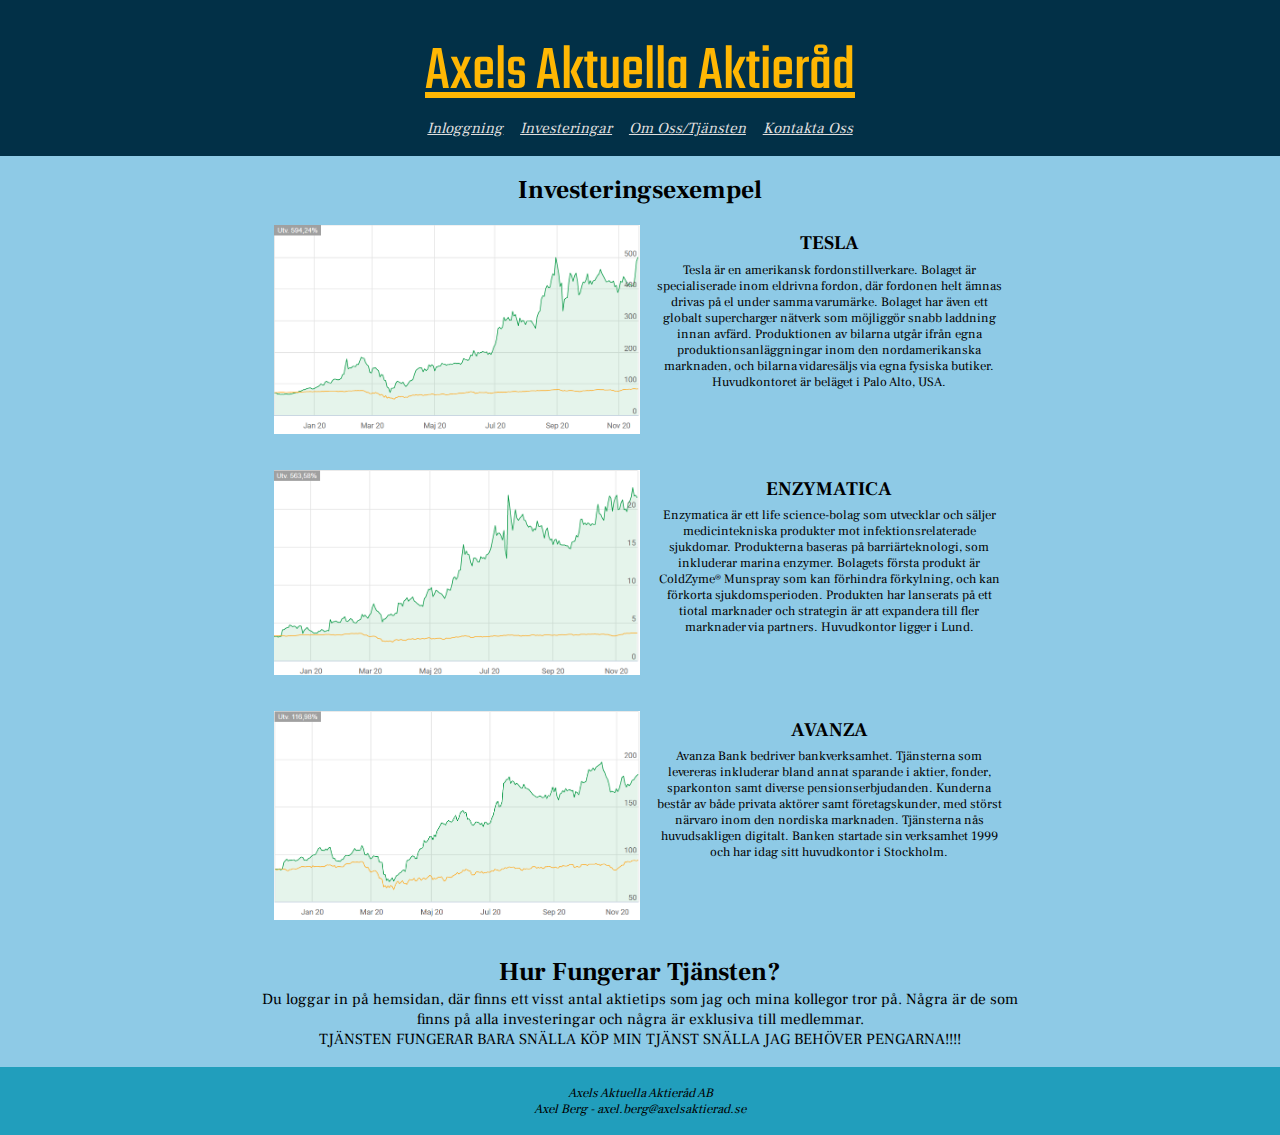
<file: index.html>
<!DOCTYPE html>
<html lang="en">
<head>
    <meta charset="UTF-8">
    <meta name="viewport" content="width=device-width, initial-scale=1.0">
    <link rel="stylesheet" href="style.css">
    <link rel="preconnect" href="https://fonts.gstatic.com">
    <link href="https://fonts.googleapis.com/css2?family=Teko:wght@700&display=swap" rel="stylesheet">
    <link rel="shortcut icon" href="bilder/icons/graphicon.png"/>
    <link href="https://fonts.googleapis.com/css2?family=Frank+Ruhl+Libre&display=swap" rel="stylesheet">
    <title>Axels Aktuella Aktieråd</title>
</head>
<body>
    <header>
        <a class="AAA" href="index.html">Axels Aktuella Aktieråd</a> 
        <nav>
            <a class="link" href="login.html">Inloggning</a> 
            <a class="link" href="investments.html">Investeringar</a> 
            <a class="link" href="aboutus.html">Om Oss/Tjänsten</a>
            <a class="link" href="contactus.html">Kontakta Oss</a>
        </nav>
    </header>
    <main>
        <div class="indexContent">
            <h2 class="underrubrik">Investeringsexempel</h2>
            <div class="indexExempel">
                <img width="100%" src="bilder/tesla.png" alt="Bild på Tesla aktien">
                <div class="exempel">
                    <h2 class="exeRubrik">TESLA</h2>
                    <span>Tesla är en amerikansk fordonstillverkare. 
                        Bolaget är specialiserade inom eldrivna fordon, 
                        där fordonen helt ämnas drivas på el under samma varumärke. 
                        Bolaget har även ett globalt supercharger nätverk som möjliggör snabb laddning innan avfärd. 
                        Produktionen av bilarna utgår ifrån egna produktionsanläggningar inom den nordamerikanska marknaden, 
                        och bilarna vidaresäljs via egna fysiska butiker. 
                        Huvudkontoret är beläget i Palo Alto, USA.
                    </span>
                </div>
            </div>
            <div class="indexExempel">
                <img width="100%" src="bilder/enzymatica.png" alt="Bild på Enzymatica aktien">
                <div class="exempel">
                    <h2 class="exeRubrik">ENZYMATICA</h2>
                    <span>Enzymatica är ett life science-bolag som utvecklar och säljer 
                        medicintekniska produkter mot infektionsrelaterade sjukdomar. 
                        Produkterna baseras på barriärteknologi, som inkluderar marina enzymer. 
                        Bolagets första produkt är ColdZyme® Munspray som kan förhindra förkylning, 
                        och kan förkorta sjukdomsperioden. 
                        Produkten har lanserats på ett tiotal marknader och strategin är att 
                        expandera till fler marknader via partners. 
                        Huvudkontor ligger i Lund.
                    </span>
                </div>
            </div>
            <div class="indexExempel">
                <img width="100%" src="bilder/avanza.png" alt="Bild på Avanza aktien">
                <div class="exempel">
                    <h2 class="exeRubrik">AVANZA</h2>
                    <span>
                        Avanza Bank bedriver bankverksamhet. 
                        Tjänsterna som levereras inkluderar bland annat sparande i aktier, fonder, sparkonton 
                        samt diverse pensionserbjudanden. Kunderna består av både privata aktörer samt företagskunder, 
                        med störst närvaro inom den nordiska marknaden. Tjänsterna nås huvudsakligen digitalt. 
                        Banken startade sin verksamhet 1999 och har idag sitt huvudkontor i Stockholm. 
                    </span>
                </div>
            </div>
        </div>
        <div class="introduktion">
            <h2 class="underrubrik">Hur Fungerar Tjänsten?</h2>
            <span>
                Du loggar in på hemsidan, där finns ett visst antal aktietips som jag och mina kollegor tror på. 
                Några är de som finns på alla investeringar och några är exklusiva till medlemmar.
            </span>
            <br>
            <span>
                TJÄNSTEN FUNGERAR BARA SNÄLLA KÖP MIN TJÄNST SNÄLLA JAG BEHÖVER PENGARNA!!!!
            </span>
        </div>
    </main>
    <footer>
        <span>Axels Aktuella Aktieråd AB</span>
        <span>Axel Berg - axel.berg@axelsaktierad.se</span>
    </footer>
</body>
</html>
</file>
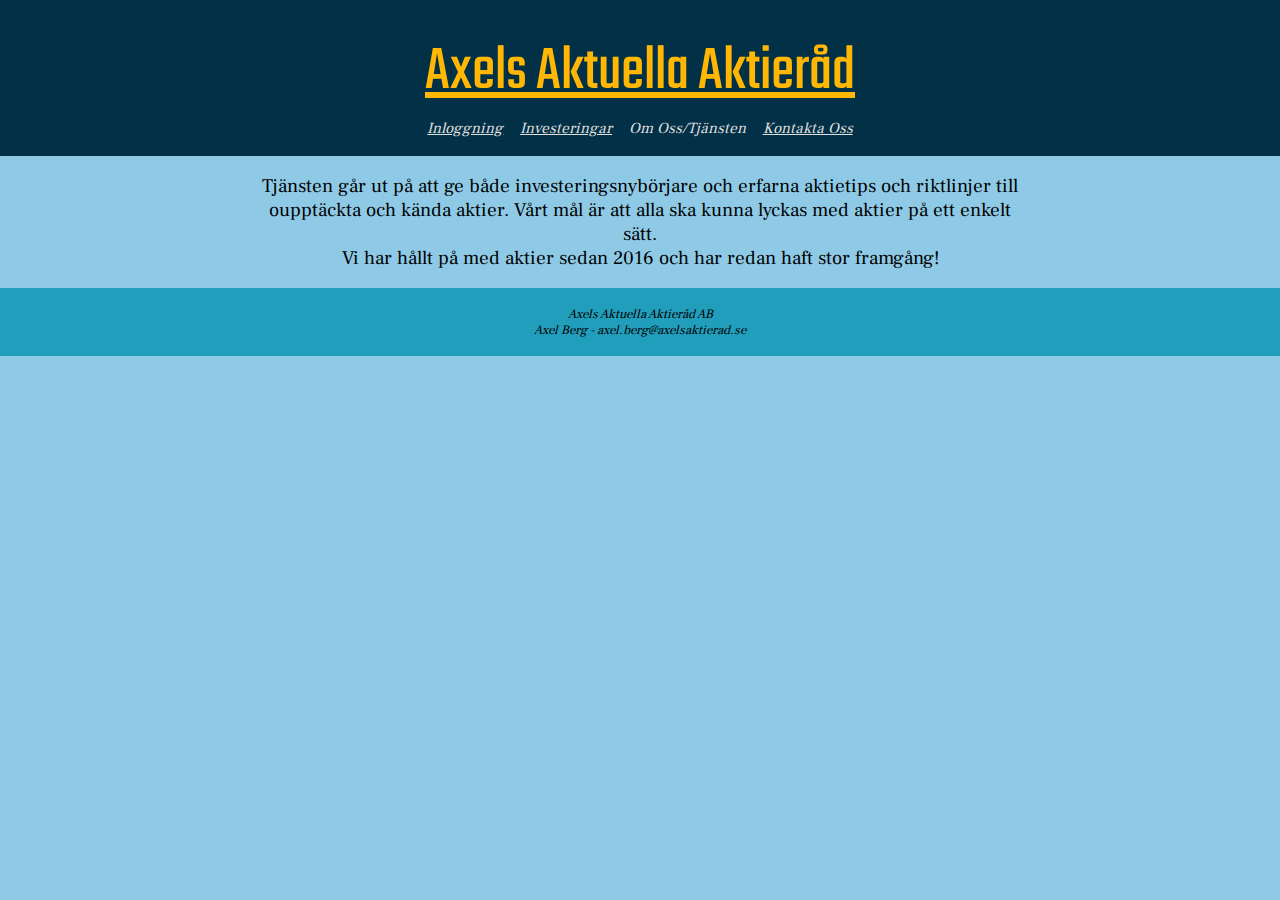
<file: aboutus.html>
<!DOCTYPE html>
<html lang="en">
<head>
    <meta charset="UTF-8">
    <meta name="viewport" content="width=device-width, initial-scale=1.0">
    <link rel="stylesheet" href="style.css">
    <link rel="preconnect" href="https://fonts.gstatic.com">
    <link href="https://fonts.googleapis.com/css2?family=Teko:wght@700&display=swap" rel="stylesheet">
    <link rel="shortcut icon" href="bilder/icons/graphicon.png"/>
    <link href="https://fonts.googleapis.com/css2?family=Frank+Ruhl+Libre&display=swap" rel="stylesheet">
    <title>Om Oss/Tjänsten</title>
</head>
<body>
    <header>
        <a class="AAA" href="index.html">Axels Aktuella Aktieråd</a> 
        <nav>
            <a class="link" href="login.html">Inloggning</a> 
            <a class="link" href="investments.html">Investeringar</a>
            <span class="link">Om Oss/Tjänsten</span> 
            <a class="link" href="contactus.html">Kontakta Oss</a>
        </nav>
    </header>
    <main>
        <div class="brödtext">
            <p>
                Tjänsten går ut på att ge både investeringsnybörjare och erfarna aktietips 
                och riktlinjer till oupptäckta och kända aktier. Vårt mål är att alla ska kunna 
                lyckas med aktier på ett enkelt sätt. 
            </p>
            <p>
                Vi har hållt på med aktier sedan 2016 och har redan haft stor framgång!
            </p>
    </div>
    </main>
    <footer>
        <span>Axels Aktuella Aktieråd AB</span>
        <span>Axel Berg - axel.berg@axelsaktierad.se</span>
    </footer>
</body>
</html>
</file>
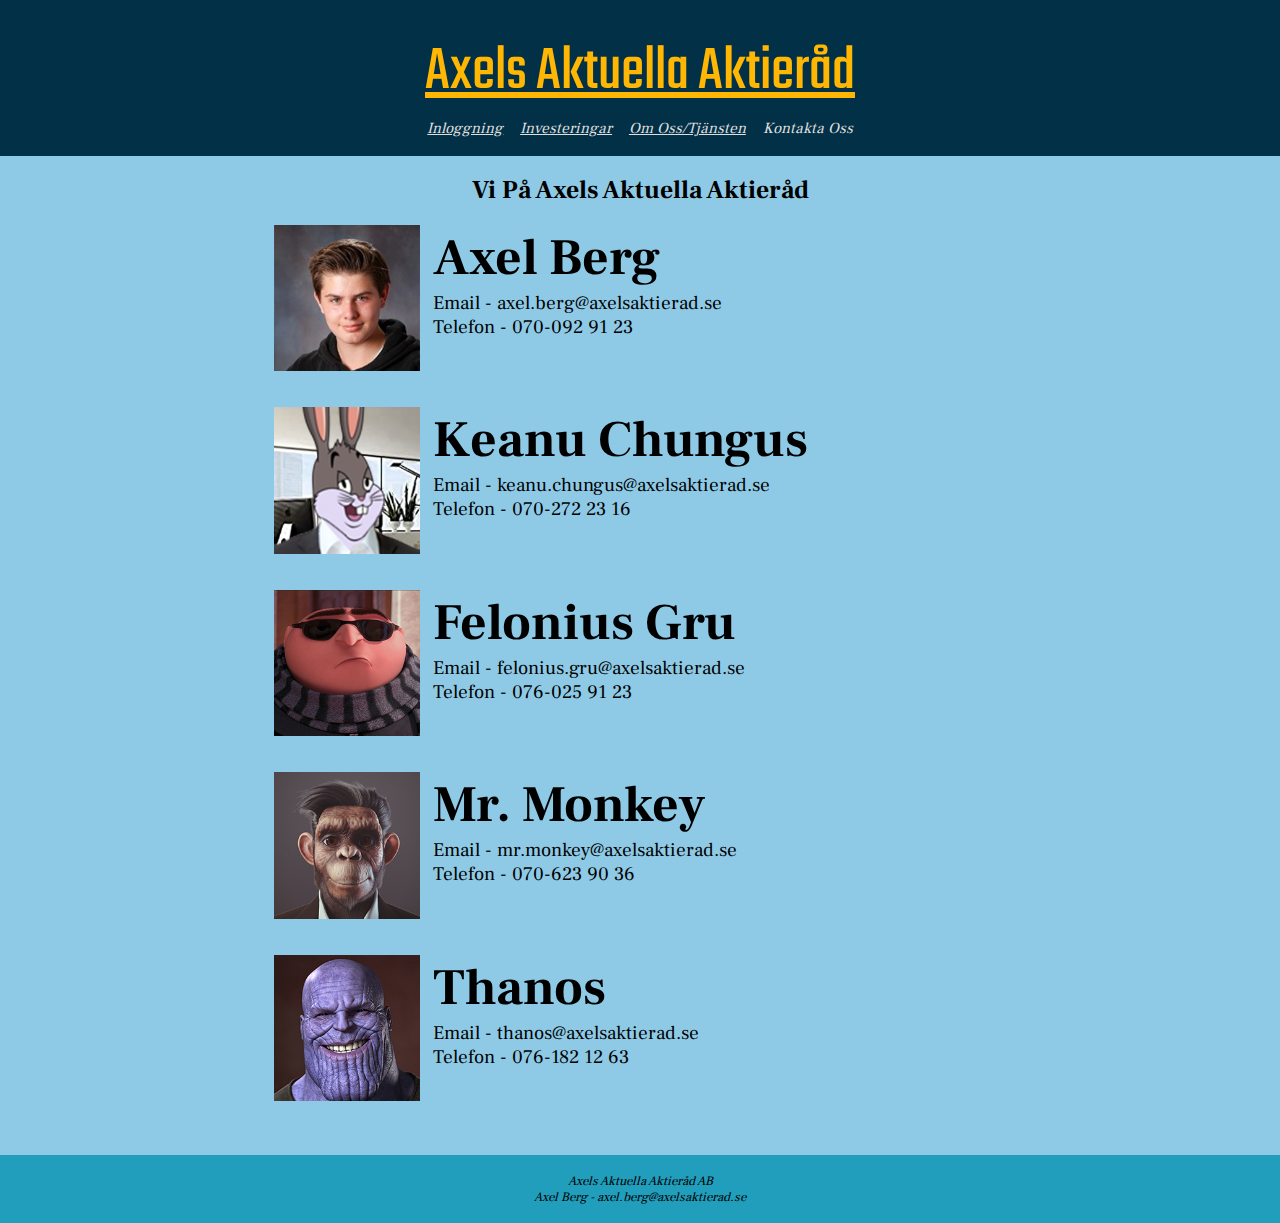
<file: contactus.html>
<!DOCTYPE html>
<html lang="en">
<head>
    <meta charset="UTF-8">
    <meta name="viewport" content="width=device-width, initial-scale=1.0">
    <link rel="stylesheet" href="style.css">
    <link rel="preconnect" href="https://fonts.gstatic.com">
    <link href="https://fonts.googleapis.com/css2?family=Teko:wght@700&display=swap" rel="stylesheet">
    <link rel="shortcut icon" href="bilder/icons/graphicon.png"/>
    <link href="https://fonts.googleapis.com/css2?family=Frank+Ruhl+Libre&display=swap" rel="stylesheet">
    <title>Kontakta Oss</title>
</head>
<body>
    <header>
        <a class="AAA" href="index.html">Axels Aktuella Aktieråd</a> 
        <nav>
            <a class="link" href="login.html">Inloggning</a> 
            <a class="link" href="investments.html">Investeringar</a> 
            <a class="link" href="aboutus.html">Om Oss/Tjänsten</a>
            <span class="link">Kontakta Oss</span>
        </nav>
    </header>
    <main>
        <div class="indexContent">
            <h2 class="underrubrik">Vi På Axels Aktuella Aktieråd</h2>
            <div class="kontakt">
                <img width="100%" src="bilder/icons/axelicon.png" alt="Bild på Axel Berg">
                <div class="kontaktInfo">
                    <h2 class="kontaktRubrik">Axel Berg</h2>
                    <span>
                        Email - axel.berg@axelsaktierad.se
                    </span>
                    <span>
                        Telefon - 070-092 91 23
                    </span>
                </div>
            </div>
            <div class="kontakt">
                <img width="100%" src="bilder/icons/chungusicon.png" alt="Bild på Keanu Chungus">
                <div class="kontaktInfo">
                    <h2 class="kontaktRubrik">Keanu Chungus</h2>
                    <span>
                        Email - keanu.chungus@axelsaktierad.se
                    </span>
                    <span>
                        Telefon - 070-272 23 16
                    </span>
                </div>
            </div>
            
            <div class="kontakt">
                <img width="100%" src="bilder/icons/gruicon.png" alt="Bild på Felonius Gru">
                <div class="kontaktInfo">
                    <h2 class="kontaktRubrik">Felonius Gru</h2>
                    <span>
                        Email - felonius.gru@axelsaktierad.se
                    </span>
                    <span>
                        Telefon - 076-025 91 23
                    </span>
                </div>
            </div>
            <div class="kontakt">
                <img width="100%" src="bilder/icons/monkeyicon.png" alt="Bild på Mr. Monkey">
                <div class="kontaktInfo">
                    <h2 class="kontaktRubrik">Mr. Monkey</h2>
                    <span>
                        Email - mr.monkey@axelsaktierad.se
                    </span>
                    <span>
                        Telefon - 070-623 90 36
                    </span>
                </div>
            </div>
            <div class="kontakt">
                <img width="100%" src="bilder/icons/thanosicon.png" alt="Bild på Thanos">
                <div class="kontaktInfo">
                    <h2 class="kontaktRubrik">Thanos</h2>
                    <span>
                        Email - thanos@axelsaktierad.se
                    </span>
                    <span>
                        Telefon - 076-182 12 63
                    </span>
                </div>
            </div>
        </div>
    </main>
    <footer>
        <span>Axels Aktuella Aktieråd AB</span>
        <span>Axel Berg - axel.berg@axelsaktierad.se</span>
    </footer>
</body>
</html>
</file>
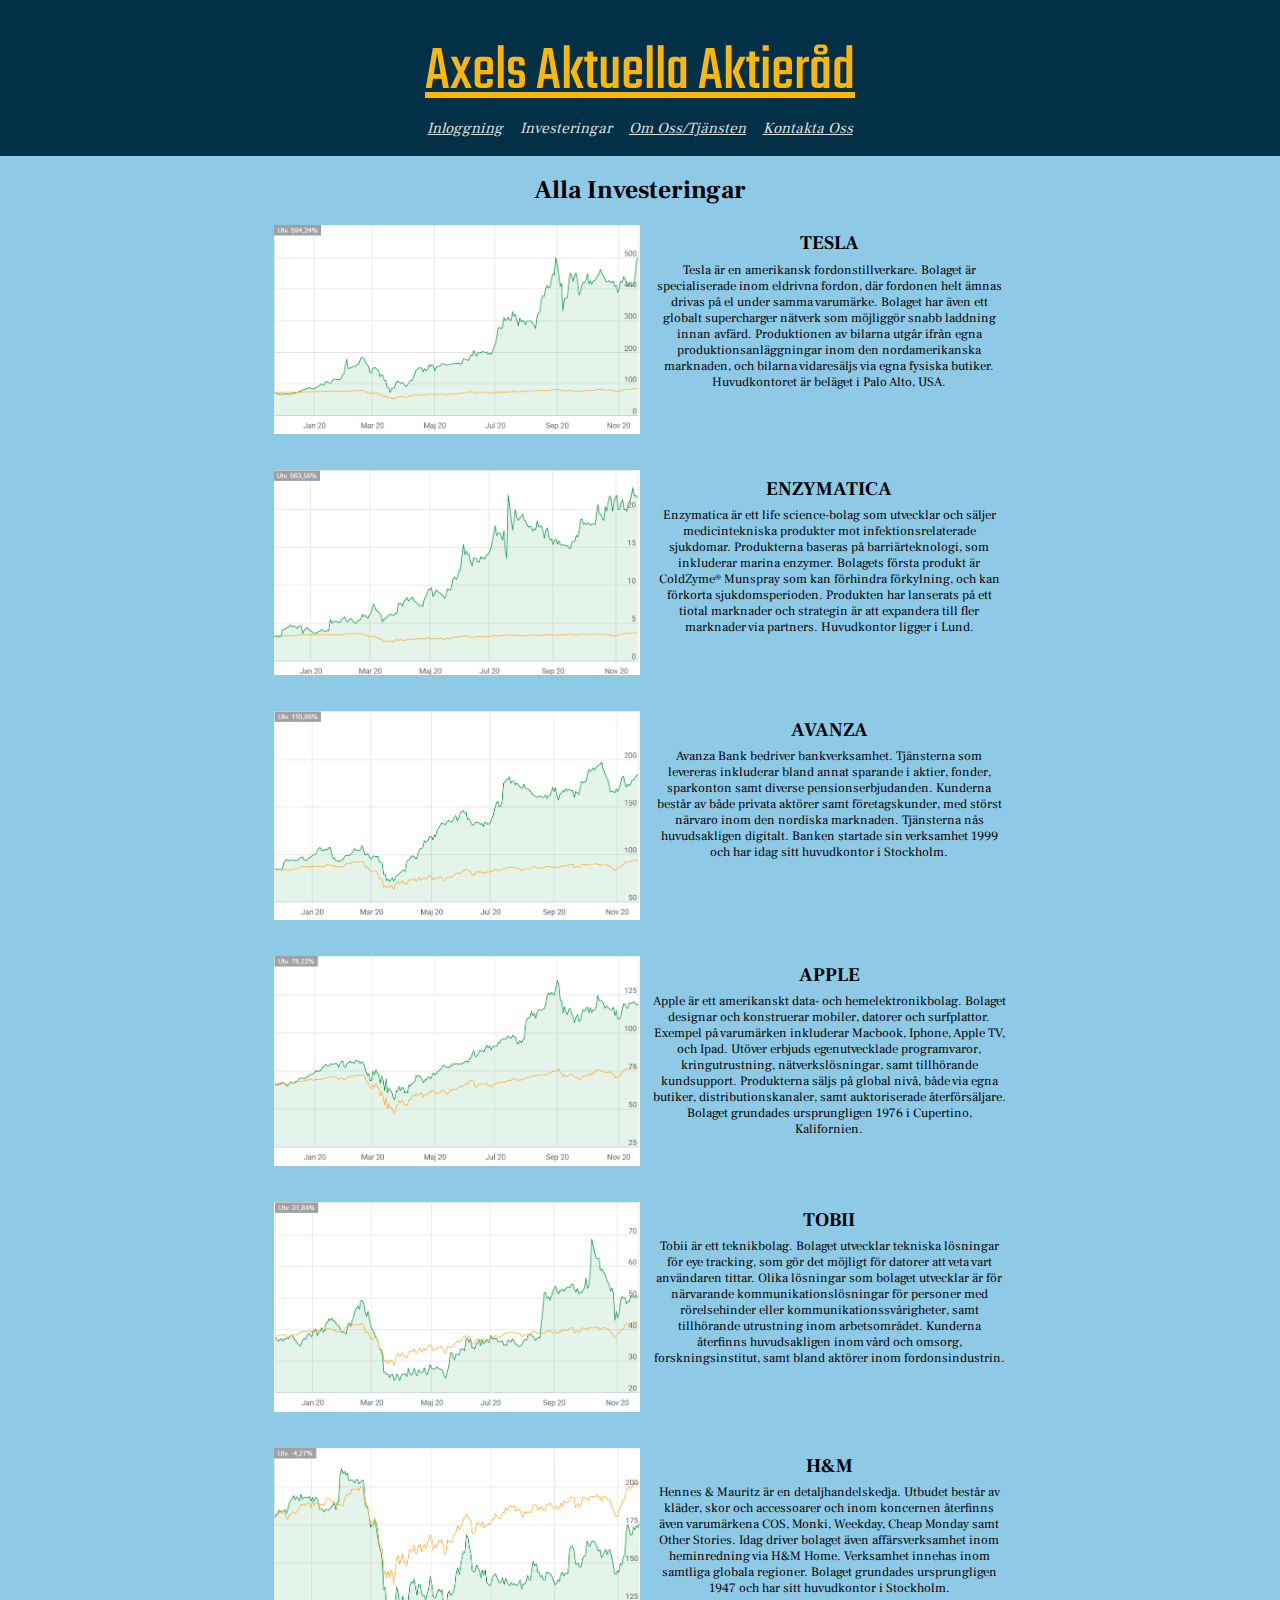
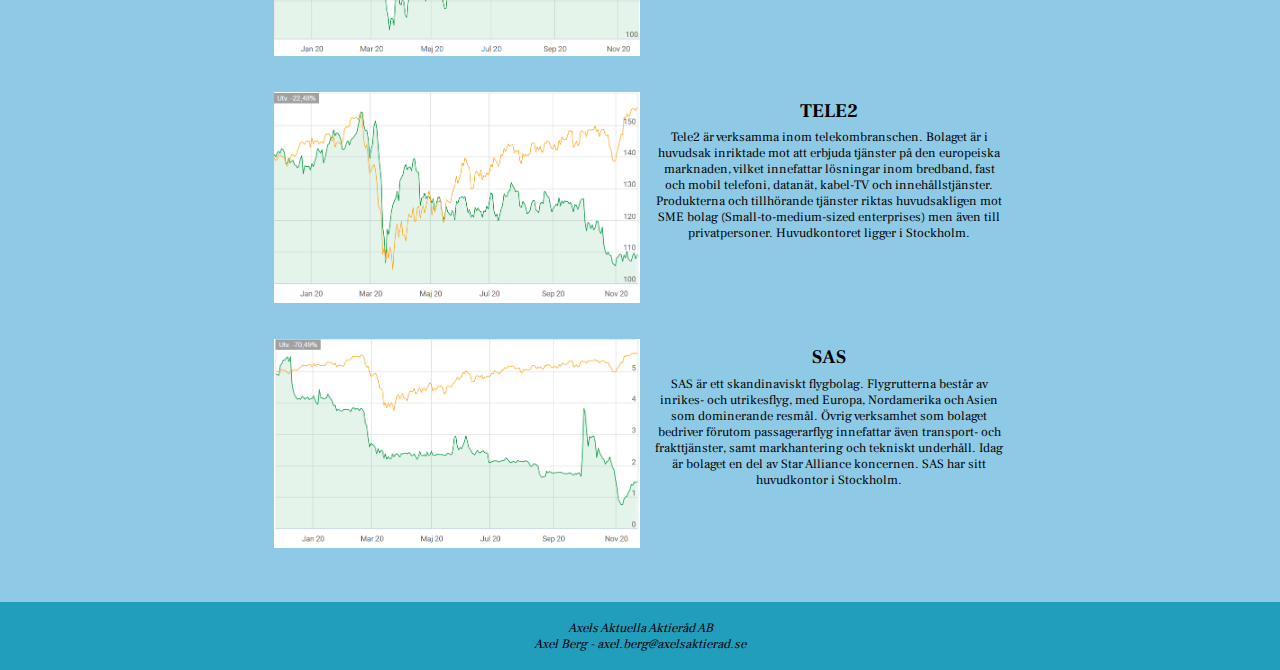
<file: investments.html>
<!DOCTYPE html>
<html lang="en">
<head>
    <meta charset="UTF-8">
    <link rel="stylesheet" href="style.css">
    <link rel="preconnect" href="https://fonts.gstatic.com">
    <link href="https://fonts.googleapis.com/css2?family=Teko:wght@700&display=swap" rel="stylesheet">
    <link rel="shortcut icon" href="bilder/icons/graphicon.png"/>
    <link href="https://fonts.googleapis.com/css2?family=Frank+Ruhl+Libre&display=swap" rel="stylesheet">
    <meta name="viewport" content="width=device-width, initial-scale=1.0">
    <title>Investeringar</title>
</head>
<body>
    <header>
        <a class="AAA" href="index.html">Axels Aktuella Aktieråd</a> 
        <nav>
            <a class="link" href="login.html">Inloggning</a>
            <span class="link">Investeringar</span>
            <a class="link" href="aboutus.html">Om Oss/Tjänsten</a>
            <a class="link" href="contactus.html">Kontakta Oss</a>
        </nav>
    </header>
    <main>
        <div class="indexContent">
            <h2 class="underrubrik">Alla Investeringar</h2>
            
            <div class="indexExempel">
                <img width="100%" src="bilder/tesla.png" alt="Bild på Tesla aktien">
                <div class="exempel">
                    <h2 class="exeRubrik">TESLA</h2>
                    <span>Tesla är en amerikansk fordonstillverkare. 
                        Bolaget är specialiserade inom eldrivna fordon, 
                        där fordonen helt ämnas drivas på el under samma varumärke. 
                        Bolaget har även ett globalt supercharger nätverk som möjliggör snabb laddning innan avfärd. 
                        Produktionen av bilarna utgår ifrån egna produktionsanläggningar inom den nordamerikanska marknaden, 
                        och bilarna vidaresäljs via egna fysiska butiker. 
                        Huvudkontoret är beläget i Palo Alto, USA.
                    </span>
                </div>
            </div>
            <div class="indexExempel">
                <img width="100%" src="bilder/enzymatica.png" alt="Bild på Enzymatica aktien">
                <div class="exempel">
                    <h2 class="exeRubrik">ENZYMATICA</h2>
                    <span>Enzymatica är ett life science-bolag som utvecklar och säljer 
                        medicintekniska produkter mot infektionsrelaterade sjukdomar. 
                        Produkterna baseras på barriärteknologi, som inkluderar marina enzymer. 
                        Bolagets första produkt är ColdZyme® Munspray som kan förhindra förkylning, 
                        och kan förkorta sjukdomsperioden. 
                        Produkten har lanserats på ett tiotal marknader och strategin är att 
                        expandera till fler marknader via partners. 
                        Huvudkontor ligger i Lund.
                    </span>
                </div>
            </div>
            <div class="indexExempel">
                <img width="100%" src="bilder/avanza.png" alt="Bild på Avanza aktien">
                <div class="exempel">
                    <h2 class="exeRubrik">AVANZA</h2>
                    <span>
                        Avanza Bank bedriver bankverksamhet. 
                        Tjänsterna som levereras inkluderar bland annat sparande i aktier, fonder, sparkonton 
                        samt diverse pensionserbjudanden. Kunderna består av både privata aktörer samt företagskunder, 
                        med störst närvaro inom den nordiska marknaden. Tjänsterna nås huvudsakligen digitalt. 
                        Banken startade sin verksamhet 1999 och har idag sitt huvudkontor i Stockholm.
                    </span>
                </div>
            </div>
            <div class="indexExempel">
                <img width="100%" src="bilder/apple.png" alt="Bild på Apple aktien">
                <div class="exempel">
                    <h2 class="exeRubrik">APPLE</h2>
                    <span>
                        Apple är ett amerikanskt data- och hemelektronikbolag. 
                        Bolaget designar och konstruerar mobiler, datorer och surfplattor. 
                        Exempel på varumärken inkluderar Macbook, Iphone, Apple TV, och Ipad. 
                        Utöver erbjuds egenutvecklade programvaror, kringutrustning, nätverkslösningar, 
                        samt tillhörande kundsupport. Produkterna säljs på global nivå, både via egna butiker, 
                        distributionskanaler, samt auktoriserade återförsäljare. 
                        Bolaget grundades ursprungligen 1976 i Cupertino, Kalifornien. 

                    </span>
                </div>
            </div>
            
            <div class="indexExempel">
                <img width="100%" src="bilder/tobii.png" alt="Bild på Tobii aktien">
                <div class="exempel">
                    <h2 class="exeRubrik">TOBII</h2>
                    <span>Tobii är ett teknikbolag. 
                        Bolaget utvecklar tekniska lösningar för eye tracking, som gör det möjligt för 
                        datorer att veta vart användaren tittar. 
                        Olika lösningar som bolaget utvecklar är för närvarande kommunikationslösningar 
                        för personer med rörelsehinder eller kommunikationssvårigheter, 
                        samt tillhörande utrustning inom arbetsområdet. 
                        Kunderna återfinns huvudsakligen inom vård och omsorg, forskningsinstitut, 
                        samt bland aktörer inom fordonsindustrin.
                    </span>
                </div>
            </div>
            <div class="indexExempel">
                <img width="100%" src="bilder/hm.png" alt="Bild på H&M aktien">
                <div class="exempel">
                    <h2 class="exeRubrik">H&M</h2>
                    <span>
                        Hennes & Mauritz är en detaljhandelskedja. 
                        Utbudet består av kläder, skor och accessoarer och inom koncernen återfinns även 
                        varumärkena COS, Monki, Weekday, Cheap Monday samt Other Stories. Idag driver bolaget även 
                        affärsverksamhet inom heminredning via H&M Home. Verksamhet innehas inom samtliga globala regioner. 
                        Bolaget grundades ursprungligen 1947 och har sitt huvudkontor i Stockholm.
                    </span>
                </div>
            </div>
            <div class="indexExempel">
                <img width="100%" src="bilder/tele2.png" alt="Bild på Tele2 aktien">
                <div class="exempel">
                    <h2 class="exeRubrik">TELE2</h2>
                    <span>
                        Tele2 är verksamma inom telekombranschen. 
                        Bolaget är i huvudsak inriktade mot att erbjuda tjänster på den europeiska marknaden, 
                        vilket innefattar lösningar inom bredband, fast och mobil telefoni, datanät, kabel-TV och innehållstjänster. 
                        Produkterna och tillhörande tjänster riktas huvudsakligen mot SME bolag (Small-to-medium-sized enterprises) 
                        men även till privatpersoner. Huvudkontoret ligger i Stockholm.

                    </span>
                </div>
            </div>
            <div class="indexExempel">
                <img width="100%" src="bilder/sas.png" alt="Bild på SAS aktien">
                <div class="exempel">
                    <h2 class="exeRubrik">SAS</h2>
                    <span>
                        SAS är ett skandinaviskt flygbolag. 
                        Flygrutterna består av inrikes- och utrikesflyg, med Europa, Nordamerika och Asien som dominerande resmål. 
                        Övrig verksamhet som bolaget bedriver förutom passagerarflyg innefattar även transport- och frakttjänster, 
                        samt markhantering och tekniskt underhåll. Idag är bolaget en del av Star Alliance koncernen. 
                        SAS har sitt huvudkontor i Stockholm.
                    </span>
                </div>
            </div>
        </div>
    </main>
    <footer>
        <span>Axels Aktuella Aktieråd AB</span>
        <span>Axel Berg - axel.berg@axelsaktierad.se</span>
    </footer>
</body>
</html>
</file>
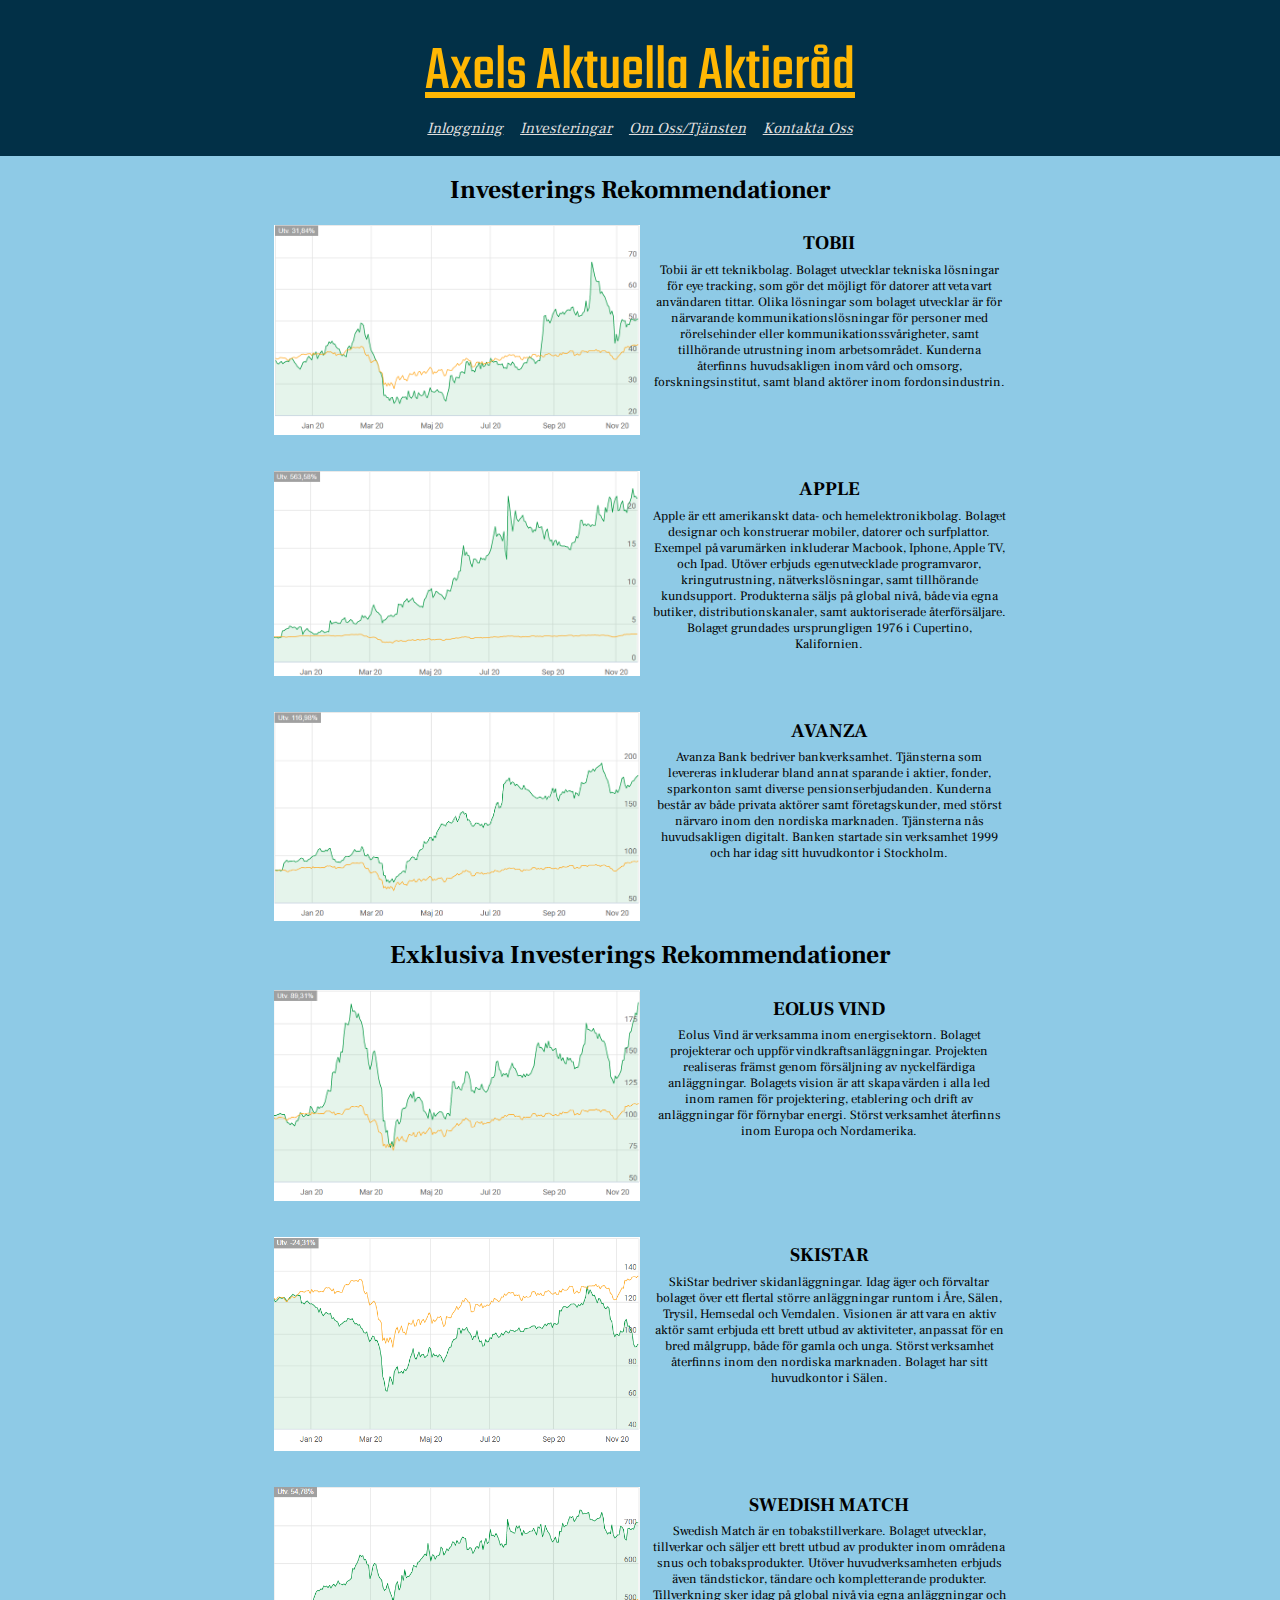
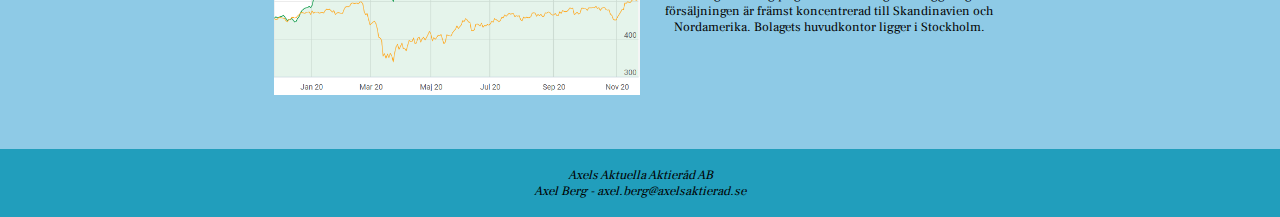
<file: stocktips.html>
<!DOCTYPE html>
<html lang="en">
<head>
    <meta charset="UTF-8">
    <meta name="viewport" content="width=device-width, initial-scale=1.0">
    <link rel="stylesheet" href="style.css">
    <link rel="preconnect" href="https://fonts.gstatic.com">
    <link href="https://fonts.googleapis.com/css2?family=Teko:wght@700&display=swap" rel="stylesheet">
    <link rel="shortcut icon" href="bilder/icons/graphicon.png"/>
    <link href="https://fonts.googleapis.com/css2?family=Frank+Ruhl+Libre&display=swap" rel="stylesheet">
    <title>Aktieråd</title>
</head>
<body>
    <header>
        <a class="AAA" href="index.html">Axels Aktuella Aktieråd</a> 
        <nav>
            <a class="link" href="login.html">Inloggning</a> 
            <a class="link" href="investments.html">Investeringar</a> 
            <a class="link" href="aboutus.html">Om Oss/Tjänsten</a>
            <a class="link" href="contactus.html">Kontakta Oss</a>
        </nav>
    </header>
    <main>
        <div class="indexContent">
            <h2 class="underrubrik">Investerings Rekommendationer</h2>
            <div class="indexExempel">
                <img width="100%" src="bilder/tobii.png" alt="Bild på Tesla aktien">
                <div class="exempel">
                    <h2 class="exeRubrik">TOBII</h2>
                    <span>
                        Tobii är ett teknikbolag. 
                        Bolaget utvecklar tekniska lösningar för eye tracking, som gör det möjligt för 
                        datorer att veta vart användaren tittar. 
                        Olika lösningar som bolaget utvecklar är för närvarande kommunikationslösningar 
                        för personer med rörelsehinder eller kommunikationssvårigheter, 
                        samt tillhörande utrustning inom arbetsområdet. 
                        Kunderna återfinns huvudsakligen inom vård och omsorg, forskningsinstitut, 
                        samt bland aktörer inom fordonsindustrin.
                    </span>
                </div>
            </div>
            <div class="indexExempel">
                <img width="100%" src="bilder/enzymatica.png" alt="Bild på Enzymatica aktien">
                <div class="exempel">
                    <h2 class="exeRubrik">APPLE</h2>
                    <span>
                        Apple är ett amerikanskt data- och hemelektronikbolag. 
                        Bolaget designar och konstruerar mobiler, datorer och surfplattor. 
                        Exempel på varumärken inkluderar Macbook, Iphone, Apple TV, och Ipad. 
                        Utöver erbjuds egenutvecklade programvaror, kringutrustning, nätverkslösningar, 
                        samt tillhörande kundsupport. Produkterna säljs på global nivå, både via egna butiker, 
                        distributionskanaler, samt auktoriserade återförsäljare. 
                        Bolaget grundades ursprungligen 1976 i Cupertino, Kalifornien. 
                    </span>
                </div>
            </div>
            <div class="indexExempel">
                <img width="100%" src="bilder/avanza.png" alt="Bild på Avanza aktien">
                <div class="exempel">
                    <h2 class="exeRubrik">AVANZA</h2>
                    <span>
                        Avanza Bank bedriver bankverksamhet. 
                        Tjänsterna som levereras inkluderar bland annat sparande i aktier, fonder, sparkonton 
                        samt diverse pensionserbjudanden. Kunderna består av både privata aktörer samt företagskunder, 
                        med störst närvaro inom den nordiska marknaden. Tjänsterna nås huvudsakligen digitalt. 
                        Banken startade sin verksamhet 1999 och har idag sitt huvudkontor i Stockholm.
                    </span>
                </div>
            </div>
            <h2 class="underrubrik">Exklusiva Investerings Rekommendationer</h2>
            <div class="indexExempel">
                <img width="100%" src="bilder/eolusvind.png" alt="Bild på Eolus Vind aktien">
                <div class="exempel">
                    <h2 class="exeRubrik">EOLUS VIND</h2>
                    <span>
                        Eolus Vind är verksamma inom energisektorn. 
                        Bolaget projekterar och uppför vindkraftsanläggningar. 
                        Projekten realiseras främst genom försäljning av nyckelfärdiga anläggningar. 
                        Bolagets vision är att skapa värden i alla led inom ramen för projektering, 
                        etablering och drift av anläggningar för förnybar energi. 
                        Störst verksamhet återfinns inom Europa och Nordamerika.
                    </span>
                </div>
            </div>
            <div class="indexExempel">
                <img width="100%" src="bilder/skistar.png" alt="Bild på Skistar aktien">
                <div class="exempel">
                    <h2 class="exeRubrik">SKISTAR</h2>
                    <span>
                        SkiStar bedriver skidanläggningar. Idag äger och förvaltar bolaget över ett flertal större anläggningar 
                        runtom i Åre, Sälen, Trysil, Hemsedal och Vemdalen. 
                        Visionen är att vara en aktiv aktör samt erbjuda ett brett utbud av aktiviteter, 
                        anpassat för en bred målgrupp, både för gamla och unga. 
                        Störst verksamhet återfinns inom den nordiska marknaden. Bolaget har sitt huvudkontor i Sälen.
                    </span>
                </div>
            </div>
            <div class="indexExempel">
                <img width="100%" src="bilder/swedishmatch.png" alt="Bild på Swedish Match aktien">
                <div class="exempel">
                    <h2 class="exeRubrik">SWEDISH MATCH</h2>
                    <span>
                        Swedish Match är en tobakstillverkare. 
                        Bolaget utvecklar, tillverkar och säljer ett brett utbud av produkter 
                        inom områdena snus och tobaksprodukter. Utöver huvudverksamheten erbjuds även tändstickor, 
                        tändare och kompletterande ­produkter. Tillverkning sker idag på global nivå via egna anläggningar och 
                        försäljningen är främst koncentrerad till Skandinavien och Nordamerika. 
                        Bolagets huvudkontor ligger i Stockholm.
                    </span>
                </div>
            </div>
        </div>
    </main>
    <footer>
        <span>Axels Aktuella Aktieråd AB</span>
        <span>Axel Berg - axel.berg@axelsaktierad.se</span>
    </footer>
</body>
</html>
</file>
<file: style.css>
*{
    margin: 0;
    padding: 0;
    font-family: 'Frank Ruhl Libre', serif;
    color: rgb(0,0,0);
}

header{
    background-color: rgba(2, 48, 71, 50);
    text-align: center;
    padding-bottom: 2vh;
    padding-top: 3vh;
    font-family: 'Frank Ruhl Libre', serif;
    font-style: italic;
}

body{
    background-color: rgb(142, 202, 230);
}

.AAA{
    color: rgb(255, 183, 3);
    grid-row: 1;
    font-family: 'Teko', sans-serif;
    font-style: normal;
    font-size:5vw;
 }

.link{
    color: rgb(223, 222, 222);
    font-size:1.2vw;
    margin-left: 0.5vw;
    margin-right: 0.5vw;
}

.links{
    grid-row: 2;
}

.introduktion{
    text-align: center;
    grid-column: 2;
    font-size: 1.2vw;
}

.underrubrik{
    font-size:2vw;
}

main{
    display: grid;
    padding-top: 2vh;
    padding-bottom: 2vh;
    grid-template-columns: 1fr 60% 1fr;
}

.inlogg{
    display:grid;
    grid-template-columns: 1fr 17% 1fr;
}

.inputBox{
    padding: 1vh;
    font-size: 2vh;
    margin: 0;
    text-align: center;
}

.knappar{
    margin:1vw;
}

.justifyContent{
    display: flex;
    justify-content: center;
}

.brödtext{
    display: grid;
    grid-template-rows: 1fr;
    grid-column: 2;
    text-align: center;
    font-size: 1.5vw;
    justify-content: center;
}

.kontakt{
    display:grid;
    grid-template-columns: 20% 1fr;
    grid-template-rows: 1fr,1fr;
    padding: 2vh;
    font-size: 1vw;
}

.indexContent{
    grid-column: 2;
    text-align: center;
    margin-bottom: 2vh;
}
.indexExempel{
    display:grid;
    grid-template-columns: 50% 50%;
    grid-template-rows: 1fr,1fr;
    padding: 2vh;
}

.exeRubrik{
    padding: 0.5vw;
}

.kontaktRubrik{
    font-size: 4vw;
}

.kontaktInfo{
    display: flex;
    margin-left: 1vw;
    font-size: 1.5vw;
    flex-direction: column;
    align-items: flex-start;
}

.exempel{
    display: flex;
    margin-left: 1vw;
    font-size: 1vw;
    flex-direction: column;
}

footer{
    display: grid;
    background-color: rgb(33, 158, 188);
    grid-template-rows: 1fr;
    text-align: center;
    padding-top: 2vh;
    padding-bottom: 2vh;
    font-size: 1vw;
    font-family: 'Frank Ruhl Libre', serif;
    font-style: italic;
}
</file>
